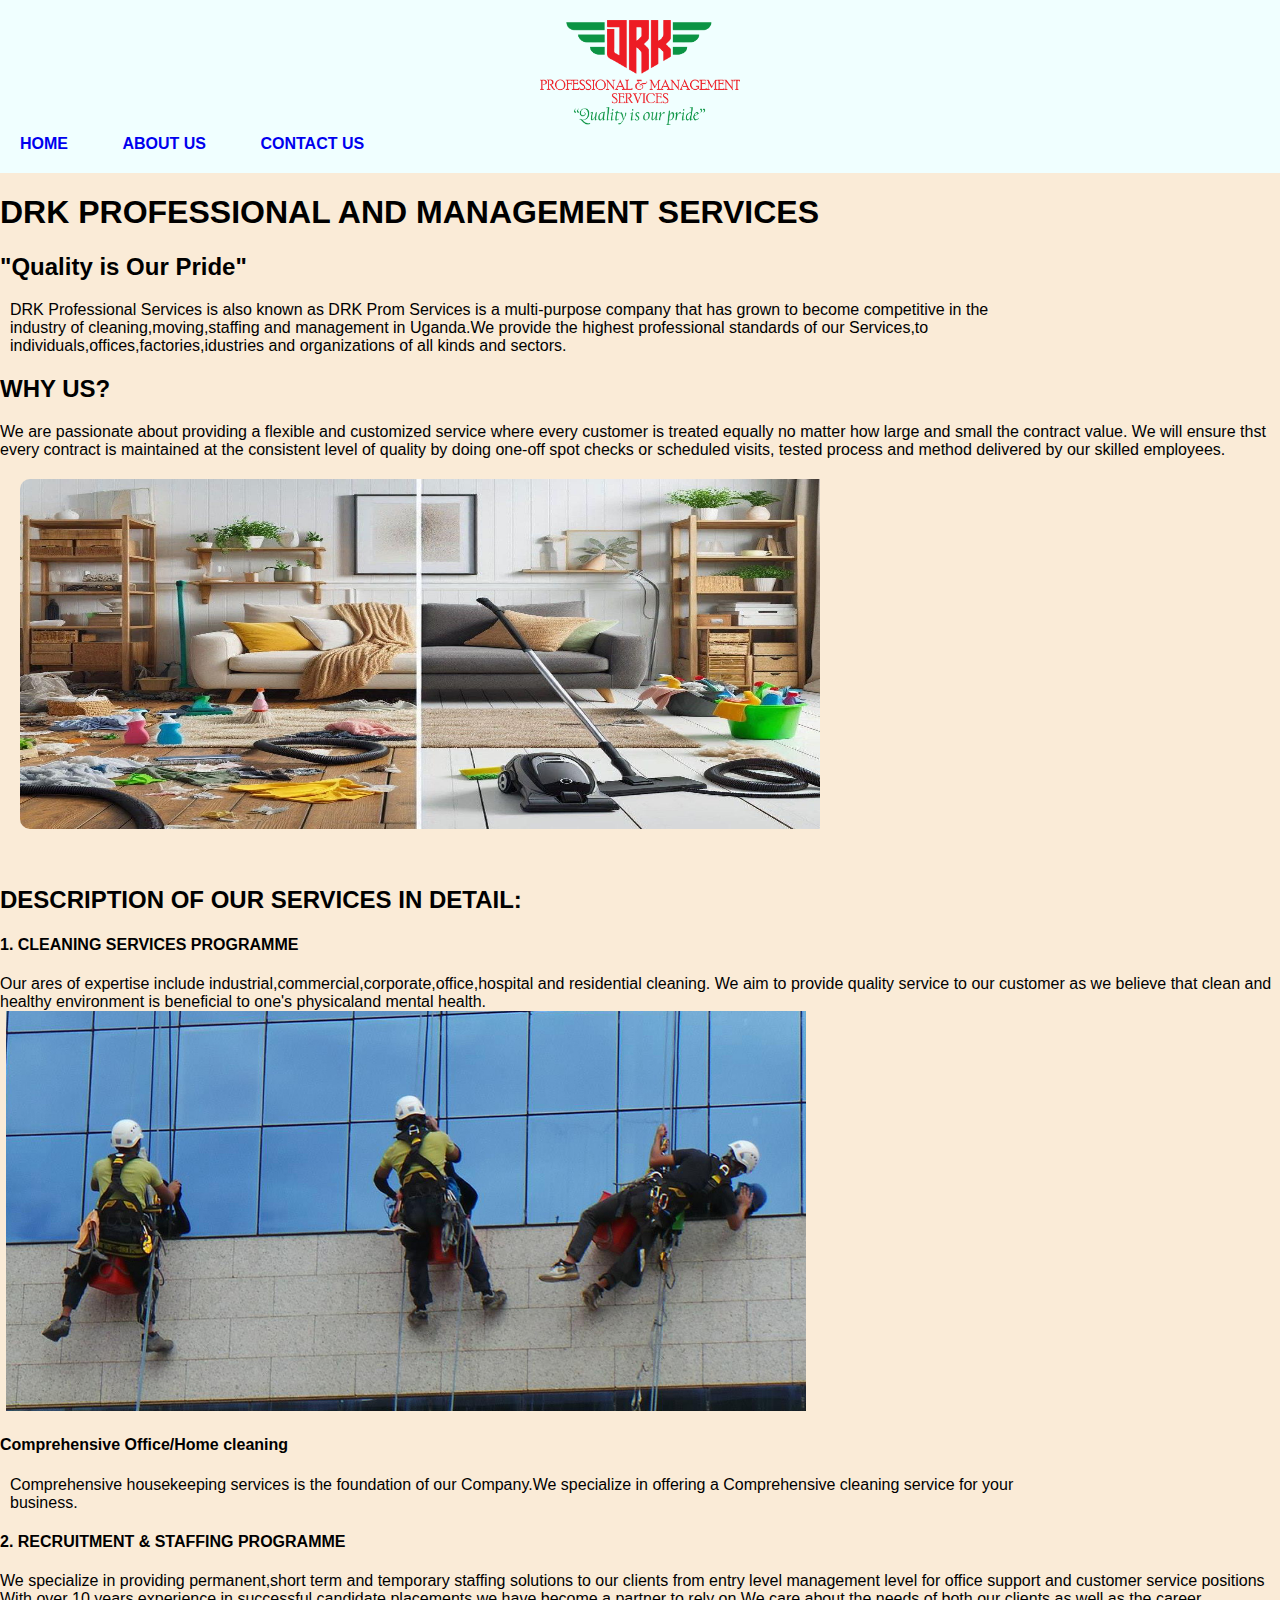
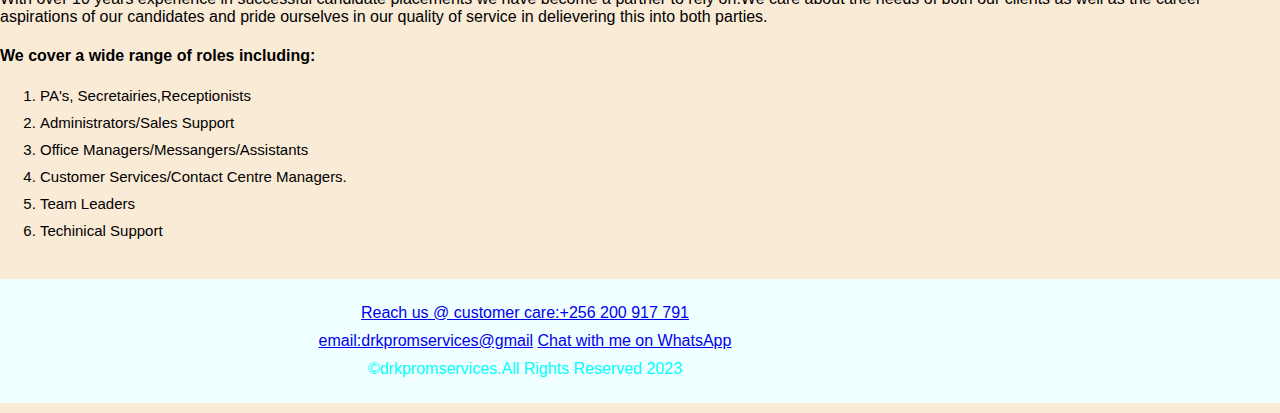
<file: index.html>
<!DOCTYPE html>
<html lang="en">
<head>
    <meta charset="UTF-8">
    <meta name="viewport" content="width=device-width, initial-scale=1.0">
    <title>DRK PROFESSIONAL AND MANAGEMENT SERVICES</title>
    <link rel="stylesheet" href="style.css">
</head>
<body>
     <header>
        <div class="logo">
            <img src="images/DRK LOGO11.png" alt="png">
        </div>
        <nav>
             <a href="index.html">HOME</a>
             <a href="About.html">ABOUT US</a>
             <a href="Contact.html">CONTACT US</a>
        </nav>
    </header>
    <h1>DRK PROFESSIONAL AND MANAGEMENT SERVICES</h1> 
<h2> "Quality is Our Pride" </h2>
    <p>
DRK Professional Services is also known as DRK Prom Services is a multi-purpose company that has grown to become competitive in the industry of cleaning,moving,staffing and management in Uganda.We provide the highest professional standards of our Services,to individuals,offices,factories,idustries and organizations of all kinds and sectors.
<h2>WHY US?</h2>

We are passionate about providing a flexible and customized service where every customer is treated equally no matter how large and small the contract value. We will ensure thst every contract is maintained at the consistent level of quality by doing one-off spot checks or scheduled visits, tested process and method delivered by our skilled employees.
    <div class="drk">
        <img src="images/2025-10-10 at 23.25.51_379065a4.jpg" alt="jpg">
    </div><br>
    <h2>DESCRIPTION OF OUR SERVICES IN DETAIL:</h2>
    <P><h4>1. CLEANING SERVICES PROGRAMME </h4></P>
        Our ares of expertise include industrial,commercial,corporate,office,hospital and residential cleaning.
        We aim to provide quality service to our customer as we believe that clean and healthy environment is beneficial to one's physicaland mental health.
        <div class="facade">
              <img src="images/external_facade_cleaning.jpg" alt="jpg">

        </div>
    <h4>Comprehensive Office/Home cleaning</h4>
    <p>Comprehensive housekeeping services is the foundation of our Company.We specialize in offering a Comprehensive cleaning service for your business.</p>
<p><h4>2. RECRUITMENT & STAFFING PROGRAMME</h4></p>  
     We specialize in providing permanent,short term and temporary staffing solutions to our clients from entry level management level for office support and customer service positions 
     With over 10 years experience in successful candidate placements we have become a partner to rely on.We care about the needs of both our clients as well as the career aspirations of our candidates and pride ourselves in our quality of service in delievering this into both parties.
     <p><h4>We cover a wide range of roles including:</h4></p>
     <ol> 
     <li>PA's, Secretairies,Receptionists</li>
     <li>Administrators/Sales Support</li>
     <li>Office Managers/Messangers/Assistants</li>
     <li>Customer Services/Contact Centre Managers.</li>
     <li>Team Leaders</li>
     <li>Techinical Support</li>
     </ol> 
<footer>
    <div class="link">
        <p>
<a href="contact us:+256 200 917 791">Reach us @ customer care:+256 200 917 791</a>
<p><a href="contact us:+256 200 917 791">email:drkpromservices@gmail</a>
    <a href="https://wa.me/0757074978" target="_drkpromservices">Chat with me on WhatsApp</a>
    <p>&copy;drkpromservices.All Rights Reserved 2023
</p>
    </div>
</footer>

</p>
    
</body>
</html>
</file>
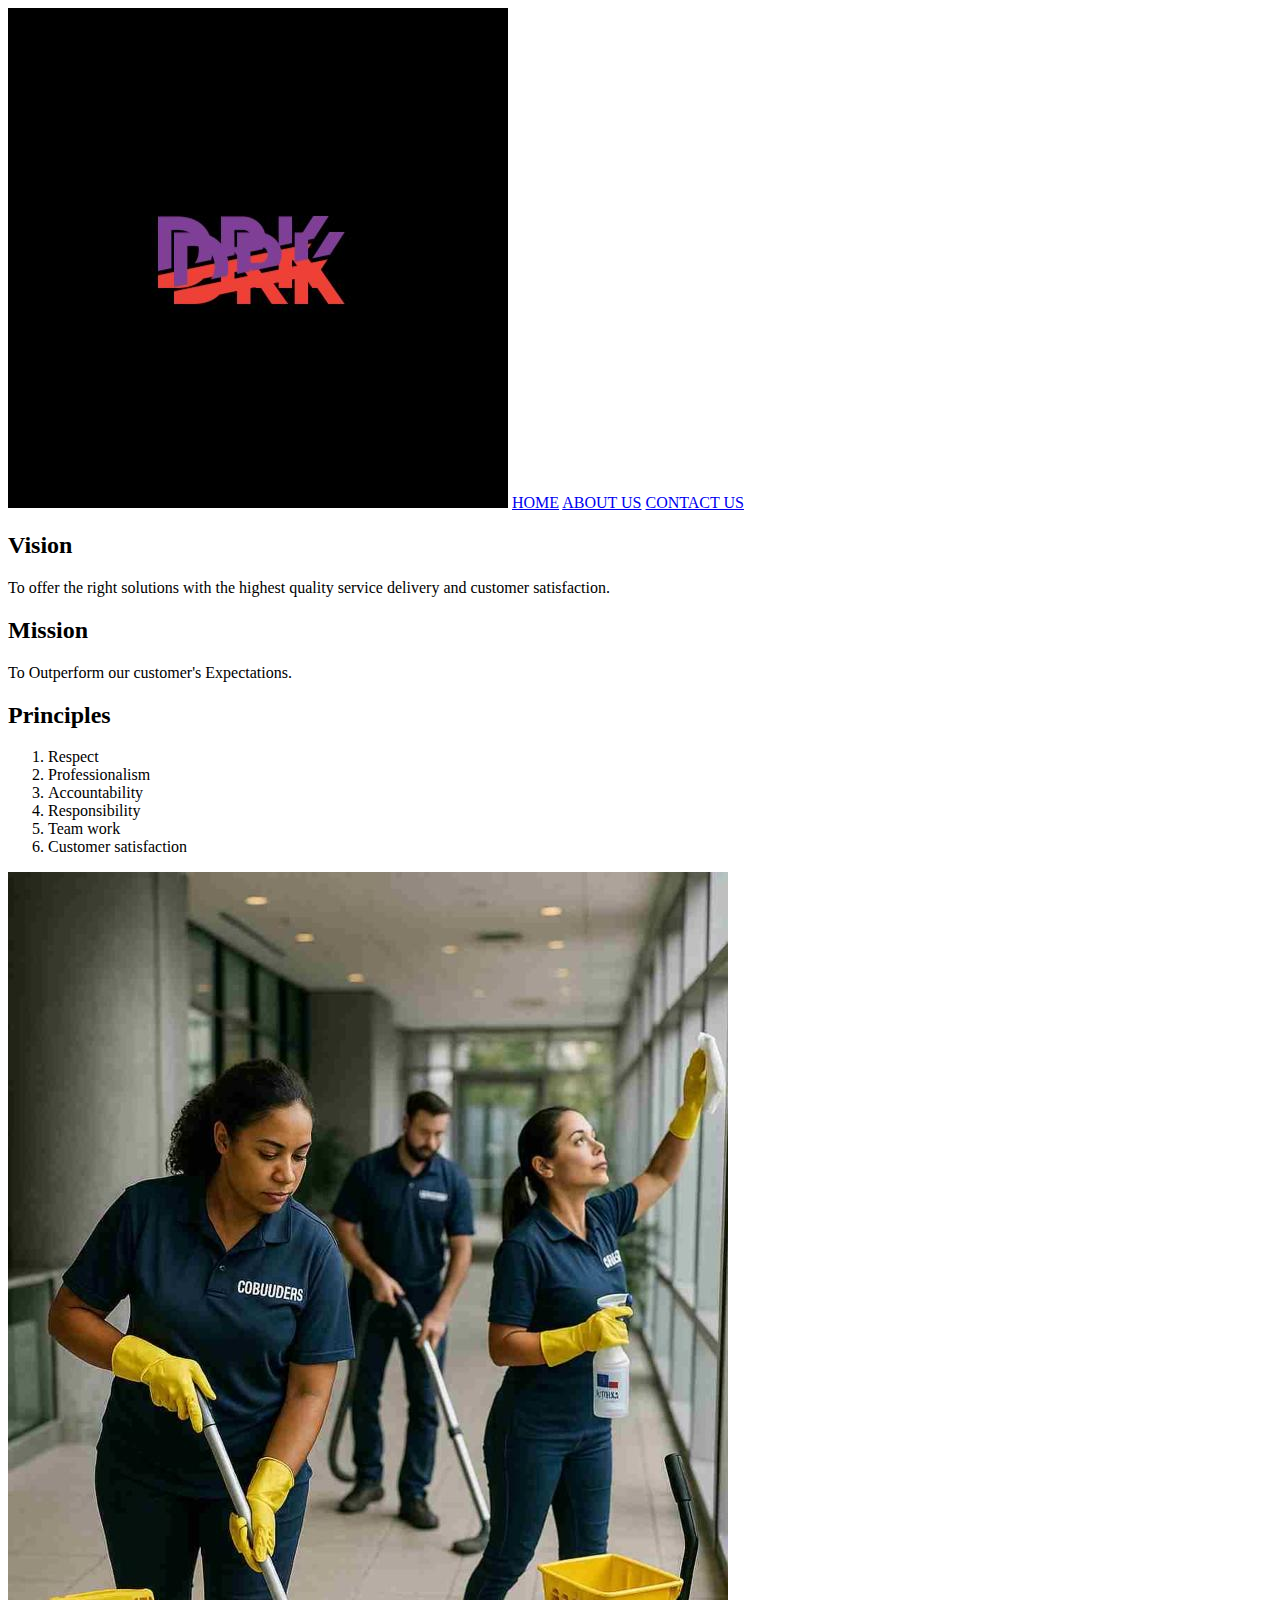
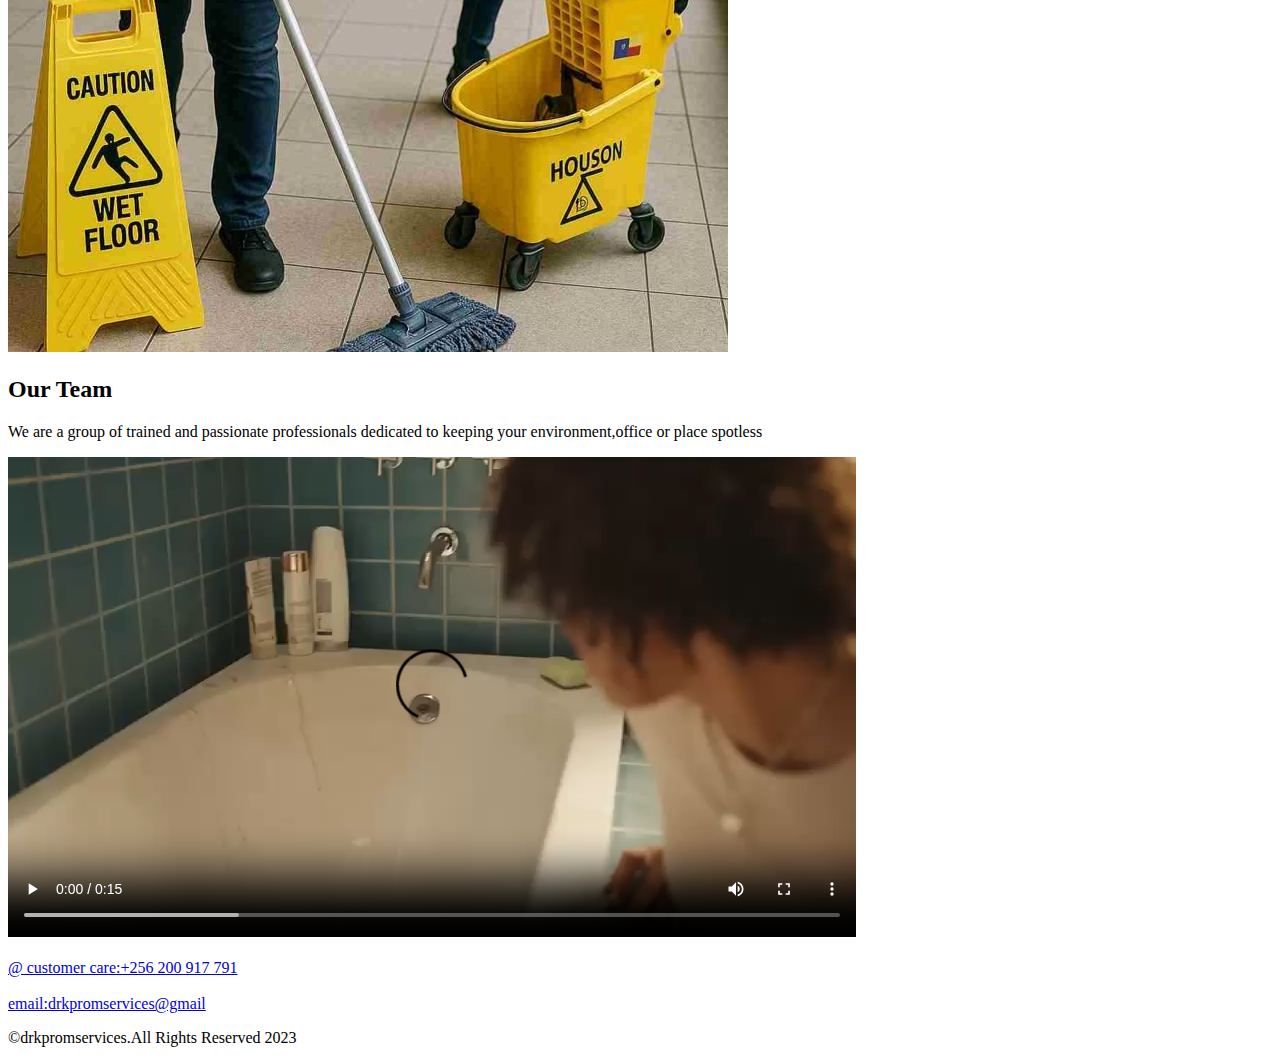
<file: About.html>
<!DOCTYPE html>
<html lang="en">
<head>
    <meta charset="UTF-8">
    <meta name="viewport" content="width=device-width, initial-scale=1.0">
    <title>Document</title>
    <img src="images/logo 2025-10-11 at 14.04.45_176c0bd3.jpg" alt="logo">
    <a href="index.html">HOME</a>
    <a href="About.html">ABOUT US</a>
    <a href="Contact.html">CONTACT US</a>
</head>
<body>
    <h2>Vision</h2>

    <p>
        To offer the right solutions with the highest quality service delivery and customer satisfaction.
        <h2>Mission</h2>
        To Outperform our customer's Expectations.
        <h2>Principles</h2>
        <ol>
            <li>Respect</li>
        <li>Professionalism</li>
        <li>Accountability</li>
        <li>Responsibility</li>
        <li>Team work</li>
        <li>Customer satisfaction</li>
        </ol>
        <img src="images/23.25.50_ab2dcede.jpg" alt="">
        <h2>Our Team</h2>
        <p>We are a group of trained and passionate professionals dedicated to keeping your environment,office or place spotless</p>
    </p>
    <video src="videos/The Video at 13.43.09_85dbf961.mp4" autoplay controls>
        
    </video><br><br>
<a href="contact us:+256 200 917 791">@ customer care:+256 200 917 791</a><br><br>
<a href="contact us:+256 200 917 791">email:drkpromservices@gmail</a>
<p>&copy;drkpromservices.All Rights Reserved 2023</p>
    
</body>
</html>
</file>
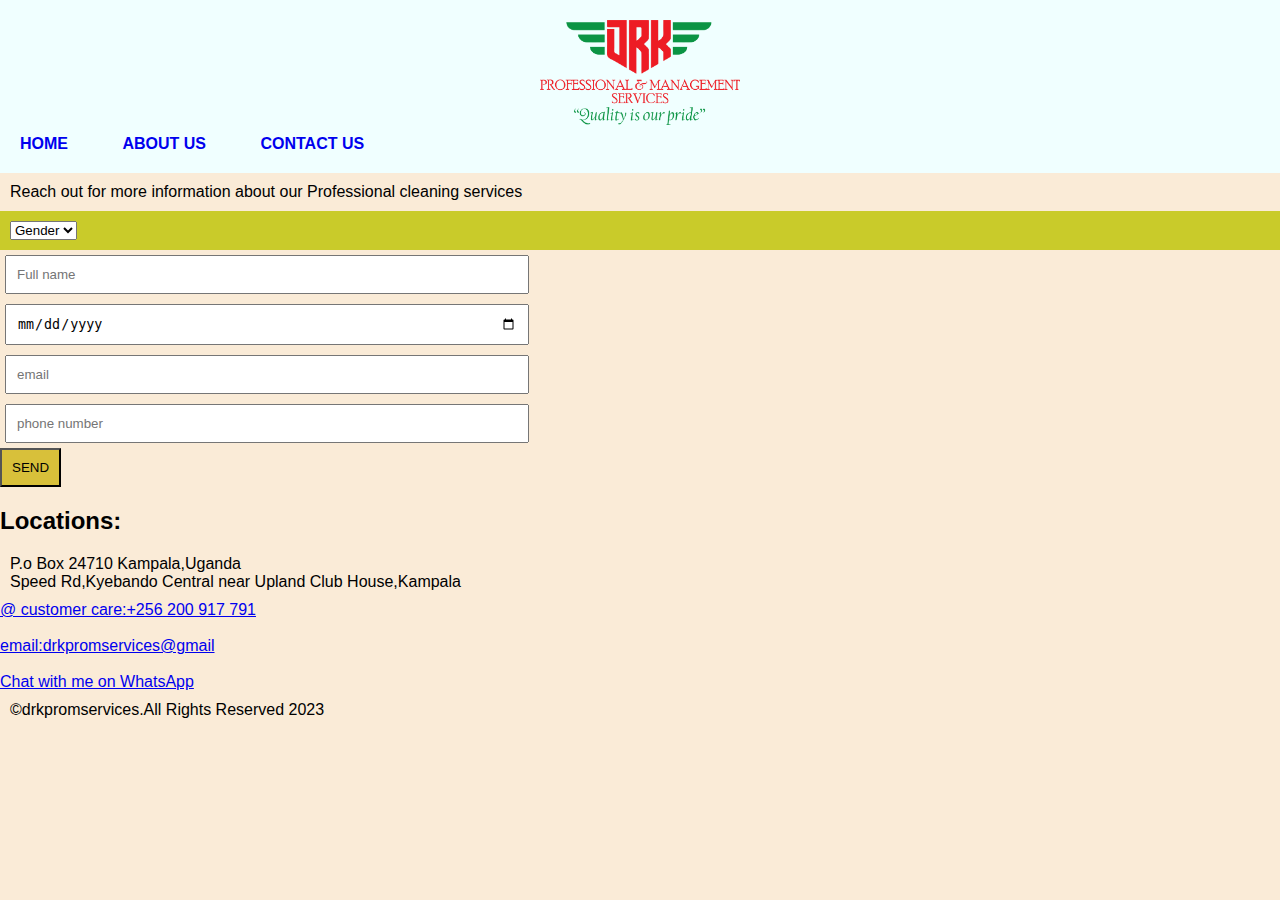
<file: Contact.html>
<!DOCTYPE html>
<html lang="en">
<head>
    <meta charset="UTF-8">
    <meta name="viewport" content="width=device-width, initial-scale=1.0">
    <title>DRK PROFESSIONAL AND MANAGEMENT SERVICES</title>
    <link rel="stylesheet" href="style.css">
</head>
<body>
    <header>
        <div class="logo">
            <img src="images/DRK LOGO11.png" alt="png">
        </div>
        <nav>
             <a href="index.html">HOME</a>
             <a href="About.html">ABOUT US</a>
             <a href="Contact.html">CONTACT US</a>
        </nav>
    </header>
    <p>
 Reach out for more information about our Professional cleaning services
<form> 
    <legend> 
    <select name="Gender" id="gender">gender
        <option value="">Gender</option>
        <option value="Gender">female
        <option value="Gender">male
        </option>
        </select>
        </legend>
    <input type="text" placeholder="Full name"><br>
    <input type="date"><br>
    <input type="text" placeholder="email"><br>
    <input type="number" placeholder="phone number"><br>
<button>SEND</button>
</form>
    <h2>Locations:</h2>
    <p>P.o Box 24710 Kampala,Uganda 
        <br>Speed Rd,Kyebando Central near Upland Club House,Kampala
    </P>
<a href="contact us:+256 200 917 791">@ customer care:+256 200 917 791</a><br><br>
<a href="contact us:+256 200 917 791">email:drkpromservices@gmail</a><br><br>
<a href="https://wa.me/0757074978" target="_drkpromservices">Chat with me on WhatsApp</a>
<p>&copy;drkpromservices.All Rights Reserved 2023</p>
</body>
</html>
</file>
<file: style.css>
body{
    background-color: antiquewhite;
    font-family: Arial, Helvetica, sans-serif;
    margin: 0;
    padding: 0;
    color:black ;
}
header{ 
    background-color: azure;
    text-align: left;
    padding: 20px;
    color: black;
    gap: 12px;
}
nav a{
    padding-right: 50px;
    border-radius: 8px;
    text-align: right;
    text-decoration: none;
    font-weight: bold;
}
header h1{
    margin: 5px;
    font-size: 25px;
}
header h2{
    margin: 5px;
    font-size: 25px;
}
.logo img{
    width: 200px;
    height: auto;
    display: block; 
    margin: 0% auto 10px;
}
p{
    line-height:auto;
    width: 80%;
    margin: 10px;
}
h2,h3,h4{
    color: black;
    text-align: justify;
}
footer{
    background-color: azure;
    color: aqua;
    padding: 15px ;
    text-align: center;
    margin-top: 40px;
}
.drk img{
    width: 800px;
    display: block;
    margin: 20px;
    height: 350px;
    padding-inline-end: 150px;
    border-radius: 10px;
}
.facade img{
    width: 800px; 
    padding-left: 6px;
}
.office img{
    width: 200px; 
}
.jpeg img{  
    width: 200px;
    height: 250px;
}
form input{ 
    padding: 10px;
    margin: 5px;
    width: 500px;
}
button{
    background-color: rgb(216, 192, 58);
    padding: 10px;
}
legend{
    background-color: rgb(201, 203, 42);
    padding: 10px;
}
.video{
    display: flex;
    justify-content: center;
    margin: 20px;
    width: 80%;
    border-radius: 10px;
}
.video video{
    width: 80%;
    border-radius: 10px;
    box-shadow: 0 4px 8px rgb(155, 113, 113);
}li{
    margin-bottom: 10px;
    font-size: 15px;
}
</file>
